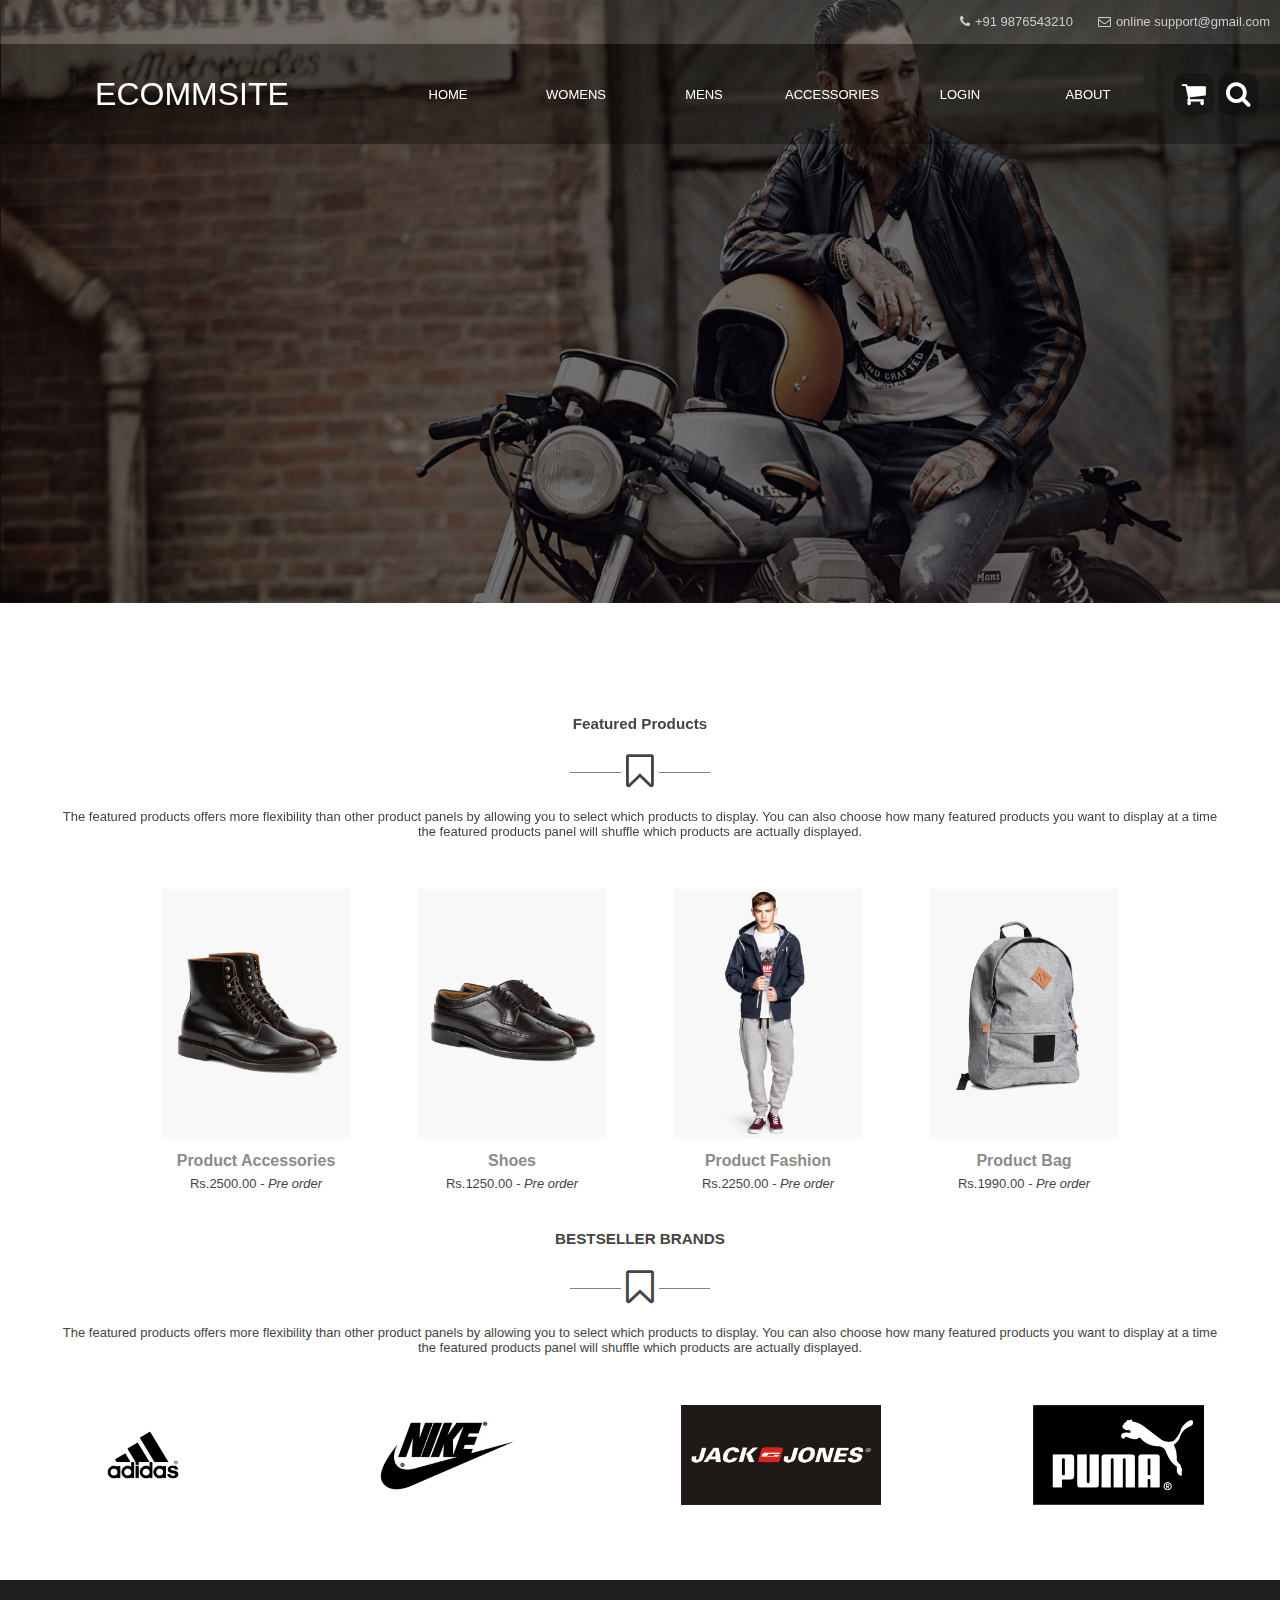
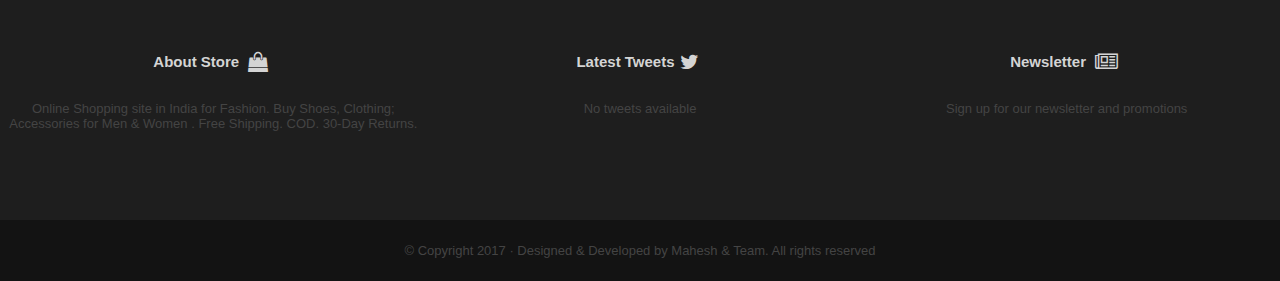
<file: index.html>
﻿<!DOCTYPE html>
<html>
<head>
<title>Ecom</title>
<link rel="stylesheet" type="text/css" href="css/style.css">
<link rel="stylesheet" type="text/css" href="css/components-font-awesome/css/font-awesome.css">
</head>
<body>
<header>
<div class="top-bar"><a class="support-link" href="#"><i class="fa fa-envelope-o" aria-hidden="true"></i>online support@gmail.com</a><a class="support-link" href="#"><i class="fa fa-phone" aria-hidden="true"></i>+91 9876543210</a></div>    
   <div class="nav-bar-change" style="display: flex; height: 100px;">
        <div style="flex: 3; margin: auto;text-align: center;cursor: pointer; font-size: xx-large;"><a href="index.html" style="text-decoration: none; color: white;">ECOMMSITE</a></div>
        <div class="nav-heading"><a href="index.html" style="text-decoration: none; color: white;">HOME</a></div>
        <div class="nav-heading"><a href="womens.html" style="text-decoration: none; color: white;">WOMENS</a></div>
        <div class="nav-heading"><a href="mens.html" style="text-decoration: none; color: white;">MENS</a></div>
        <div class="nav-heading"><a href="accessories.html" style="text-decoration: none; color: white;">ACCESSORIES</a></div>
        <div class="nav-heading"><a href="login.html" style="text-decoration: none; color: white;">LOGIN</a></div>
        <div class="nav-heading"><a href="about.html" style="text-decoration: none; color: white;">ABOUT</a></div> <div style="flex: 1;margin: auto;text-align: center;">
            <i class="fa fa-shopping-cart fa-2x icon-box" aria-hidden="true"></i>
            <i class="fa fa-search fa-2x icon-box" aria-hidden="true"></i>
        </div>
    
    </div> 
</header>
<div class="slider" ng-style="slide"></div>

<div style="height: 500px;">
    <div style="margin-bottom: 50px;text-align: center; position: relative">
        <h3><strong><span>Featured Products</span></strong></h3>
        <a style="width: 50px ;border-top:1px solid grey;">&nbsp&nbsp&nbsp&nbsp&nbsp&nbsp&nbsp&nbsp&nbsp&nbsp&nbsp&nbsp&nbsp&nbsp</a><i class="fa fa-bookmark-o fa-3x" style="padding: 5px;" aria-hidden="true"></i><a style="width: 50px;border-top: 1px solid grey;">&nbsp&nbsp&nbsp&nbsp&nbsp&nbsp&nbsp&nbsp&nbsp&nbsp&nbsp&nbsp&nbsp&nbsp</a>
        <p>The featured products offers more flexibility than other product panels by allowing you to select which products to display. You can also choose how many featured products you want to display at a time<br> the featured products panel will shuffle which products are actually displayed.</p>
    </div>
    <div  class="productcontainer">
    <div class="productimg"><img src="img/1.jpg" height="250px" width="auto" >
        <div class="product-info">
            <h4 class="product-title"><a href="#">Product Accessories</a></h4>
            <span class="product-price">Rs.2500.00 <em>- Pre order</em></span>
        </div>
    </div>
    <div class="productimg"><img src="img/2.jpg"  height="250px" width="auto" >
        <div class="product-info">
            <h4 class="product-title"><a href="#">Shoes</a></h4>
            <span class="product-price">Rs.1250.00 <em>- Pre order</em></span>
        </div>
    </div>
    <div class="productimg"><img src="img/3.jpg"  height="250px" width="auto" >
        <div class="product-info">
            <h4 class="product-title"><a href="#">Product Fashion</a></h4>
            <span class="product-price">Rs.2250.00 <em>- Pre order</em></span>
        </div>
    </div>
    <div class="productimg"><img src="img/5.jpg"  height="250px" width="auto" >
        <div class="product-info">
            <h4 class="product-title"><a href="#">Product Bag</a></h4>
            <span class="product-price">Rs.1990.00 <em>- Pre order</em></span>
        </div>
    </div>
        
    </div>
</div>
<div style="height: 350px;" >
    <div style="margin-bottom: 50px;text-align: center; position: relative">
        <h3><strong><span>BESTSELLER BRANDS</span></strong></h3>
        <a style="width: 50px ;border-top:1px solid grey;">&nbsp&nbsp&nbsp&nbsp&nbsp&nbsp&nbsp&nbsp&nbsp&nbsp&nbsp&nbsp&nbsp&nbsp</a><i class="fa fa-bookmark-o fa-3x" style="padding: 5px;" aria-hidden="true"></i><a style="width: 50px;border-top: 1px solid grey;">&nbsp&nbsp&nbsp&nbsp&nbsp&nbsp&nbsp&nbsp&nbsp&nbsp&nbsp&nbsp&nbsp&nbsp</a>
       <p>The featured products offers more flexibility than other product panels by allowing you to select which products to display. You can also choose how many featured products you want to display at a time<br> the featured products panel will shuffle which products are actually displayed.</p>
    </div>
    <div  class="productcontainer" style="height: 100px; width: auto;">
        <div class="productimg"><img style="height: 100px; width: auto;" src="img/adidas.png" >
        </div>
        <div class="productimg"><img style="height: 100px; width: auto;" src="img/nike.jpg" >
           </div>
        <div class="productimg"><img style="height: 100px; width: auto;" src="img/jack.jpg" >
           </div>
        <div class="productimg"><img style="height: 100px; width: auto;" src="img/puma.png" >
           </div>
    </div>
</div>
<footer>

                    <div style="display: flex; text-align: center;">
                        <div style="flex: 1;">
                            <h5 style="font-size: 15px; color: #D4D4D4;">About Store <i class="fa fa-shopping-bag fa-lg" aria-hidden="true"></i></h5>
                            <p>Online Shopping site in India for Fashion. Buy Shoes, Clothing; Accessories for Men & Women . Free Shipping. COD. 30-Day Returns.</p>
                       </div>
                        <div style="flex: 1;" >
                            <h5 style="font-size: 15px; color: #D4D4D4;">Latest Tweets<i class="fa fa-twitter fa-lg" aria-hidden="true"></i></h5>
                            <div class="tweet-info">
                                <div id="twitterfeed">No tweets available</div>
                            </div>
                        </div>
                        <div style="flex: 1;" >
                            <h5 style="font-size: 15px; color: #D4D4D4;">Newsletter <i class="fa fa-newspaper-o fa-lg" aria-hidden="true"></i></h5>
                            <p>Sign up for our newsletter and promotions</p>
                           
                        </div>
                    
                </div>
 
</footer>
   <div class="footer-bottom">
       <p style="text-align: center;">&copy Copyright 2017 · Designed &amp; Developed by <a style="text-decoration:  none;color: #444;" href="#">Mahesh & Team.</a> All rights reserved</p>
   </div>
</div>
</div>
</body>
</html>
</file>
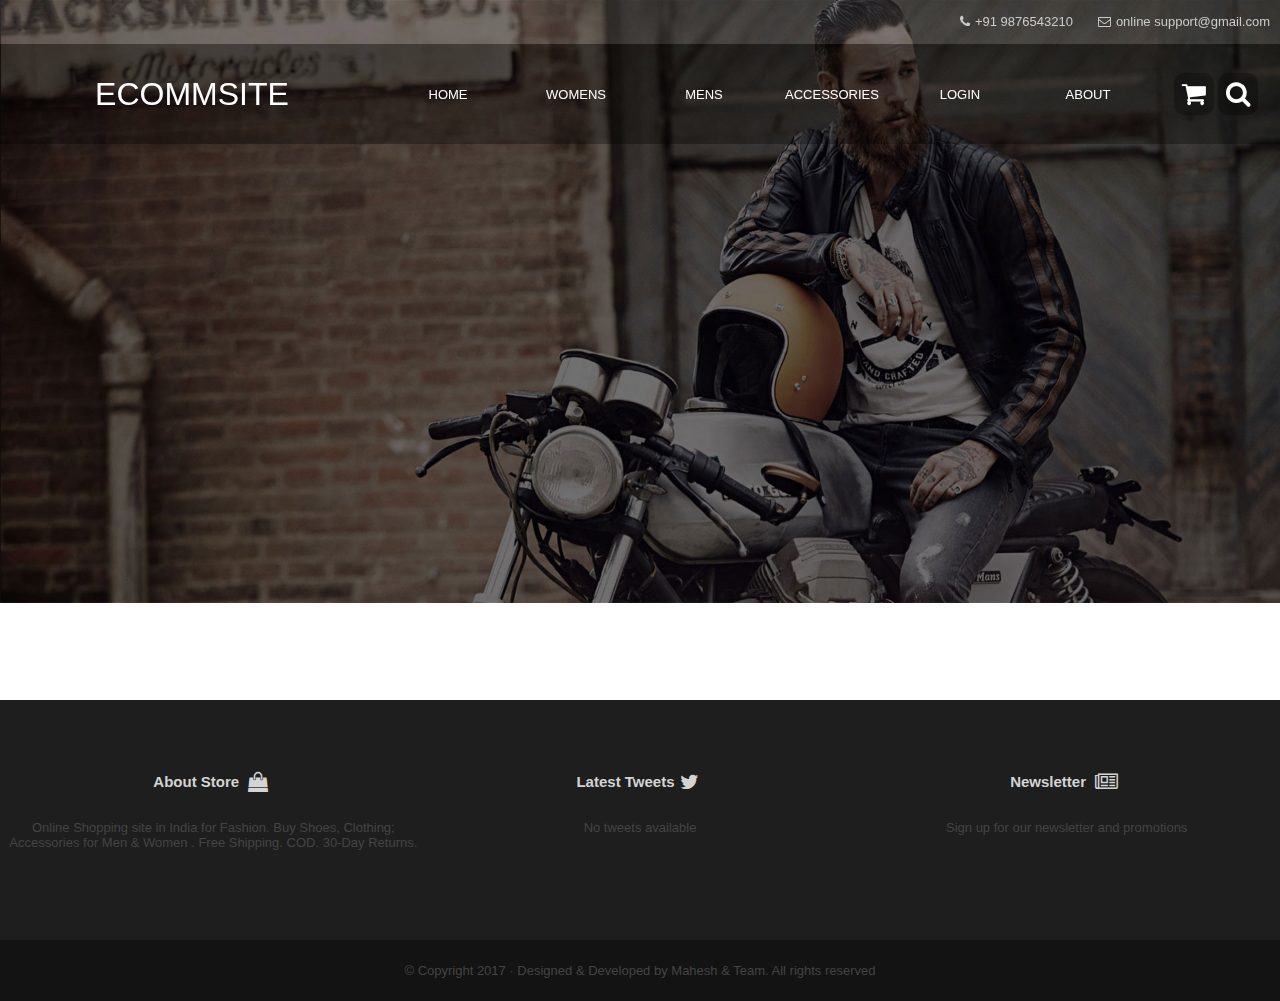
<file: about.html>
<!DOCTYPE html>
<html>
<head>
<title>Ecom</title>
<link rel="stylesheet" type="text/css" href="css/style.css">
<link rel="stylesheet" type="text/css" href="css/components-font-awesome/css/font-awesome.css">
</head>
<body>
<header>
<div class="top-bar"><a class="support-link" href="#"><i class="fa fa-envelope-o" aria-hidden="true"></i>online support@gmail.com</a><a class="support-link" href="#"><i class="fa fa-phone" aria-hidden="true"></i>+91 9876543210</a></div>    
   <div class="nav-bar-change" style="display: flex; height: 100px;">
        <div style="flex: 3; margin: auto;text-align: center;cursor: pointer; font-size: xx-large;"><a href="index.html" style="text-decoration: none; color: white;">ECOMMSITE</a></div>
        <div class="nav-heading"><a href="index.html" style="text-decoration: none; color: white;">HOME</a></div>
        <div class="nav-heading"><a href="womens.html" style="text-decoration: none; color: white;">WOMENS</a></div>
        <div class="nav-heading"><a href="mens.html" style="text-decoration: none; color: white;">MENS</a></div>
        <div class="nav-heading"><a href="accessories.html" style="text-decoration: none; color: white;">ACCESSORIES</a></div>
        <div class="nav-heading"><a href="login.html" style="text-decoration: none; color: white;">LOGIN</a></div>
        <div class="nav-heading"><a href="about.html" style="text-decoration: none; color: white;">ABOUT</a></div>
        <div style="flex: 1;margin: auto;text-align: center;">
            <i class="fa fa-shopping-cart fa-2x icon-box" aria-hidden="true"></i>
            <i class="fa fa-search fa-2x icon-box" aria-hidden="true"></i>
        </div>
    
    </div> 
</header>
<div class="slider" ></div>
<div>
</div>
<footer>

                    <div style="display: flex; text-align: center; height: 195px;">
                        <div style="flex: 1;">
                            <h5 style="font-size: 15px; color: #D4D4D4;">About Store <i class="fa fa-shopping-bag fa-lg" aria-hidden="true"></i></h5>
                            <p>Online Shopping site in India for Fashion. Buy Shoes, Clothing; Accessories for Men & Women . Free Shipping. COD. 30-Day Returns.</p>
                       </div>
                        <div style="flex: 1;" >
                            <h5 style="font-size: 15px; color: #D4D4D4;">Latest Tweets<i class="fa fa-twitter fa-lg" aria-hidden="true"></i></h5>
                            <div class="tweet-info">
                                <div id="twitterfeed">No tweets available</div>
                            </div>
                        </div>
                        <div style="flex: 1;" >
                            <h5 style="font-size: 15px; color: #D4D4D4;">Newsletter <i class="fa fa-newspaper-o fa-lg" aria-hidden="true"></i></h5>
                            <p>Sign up for our newsletter and promotions</p>
                           
                        </div>
                    
                </div>

   <div class="footer-bottom">
       <p style="text-align: center;">&copy Copyright 2017 · Designed &amp; Developed by <a style="text-decoration:  none;color: #444;" href="#">Mahesh & Team.</a> All rights reserved</p>
   </div>
</footer>
</body>
</html>
</file>
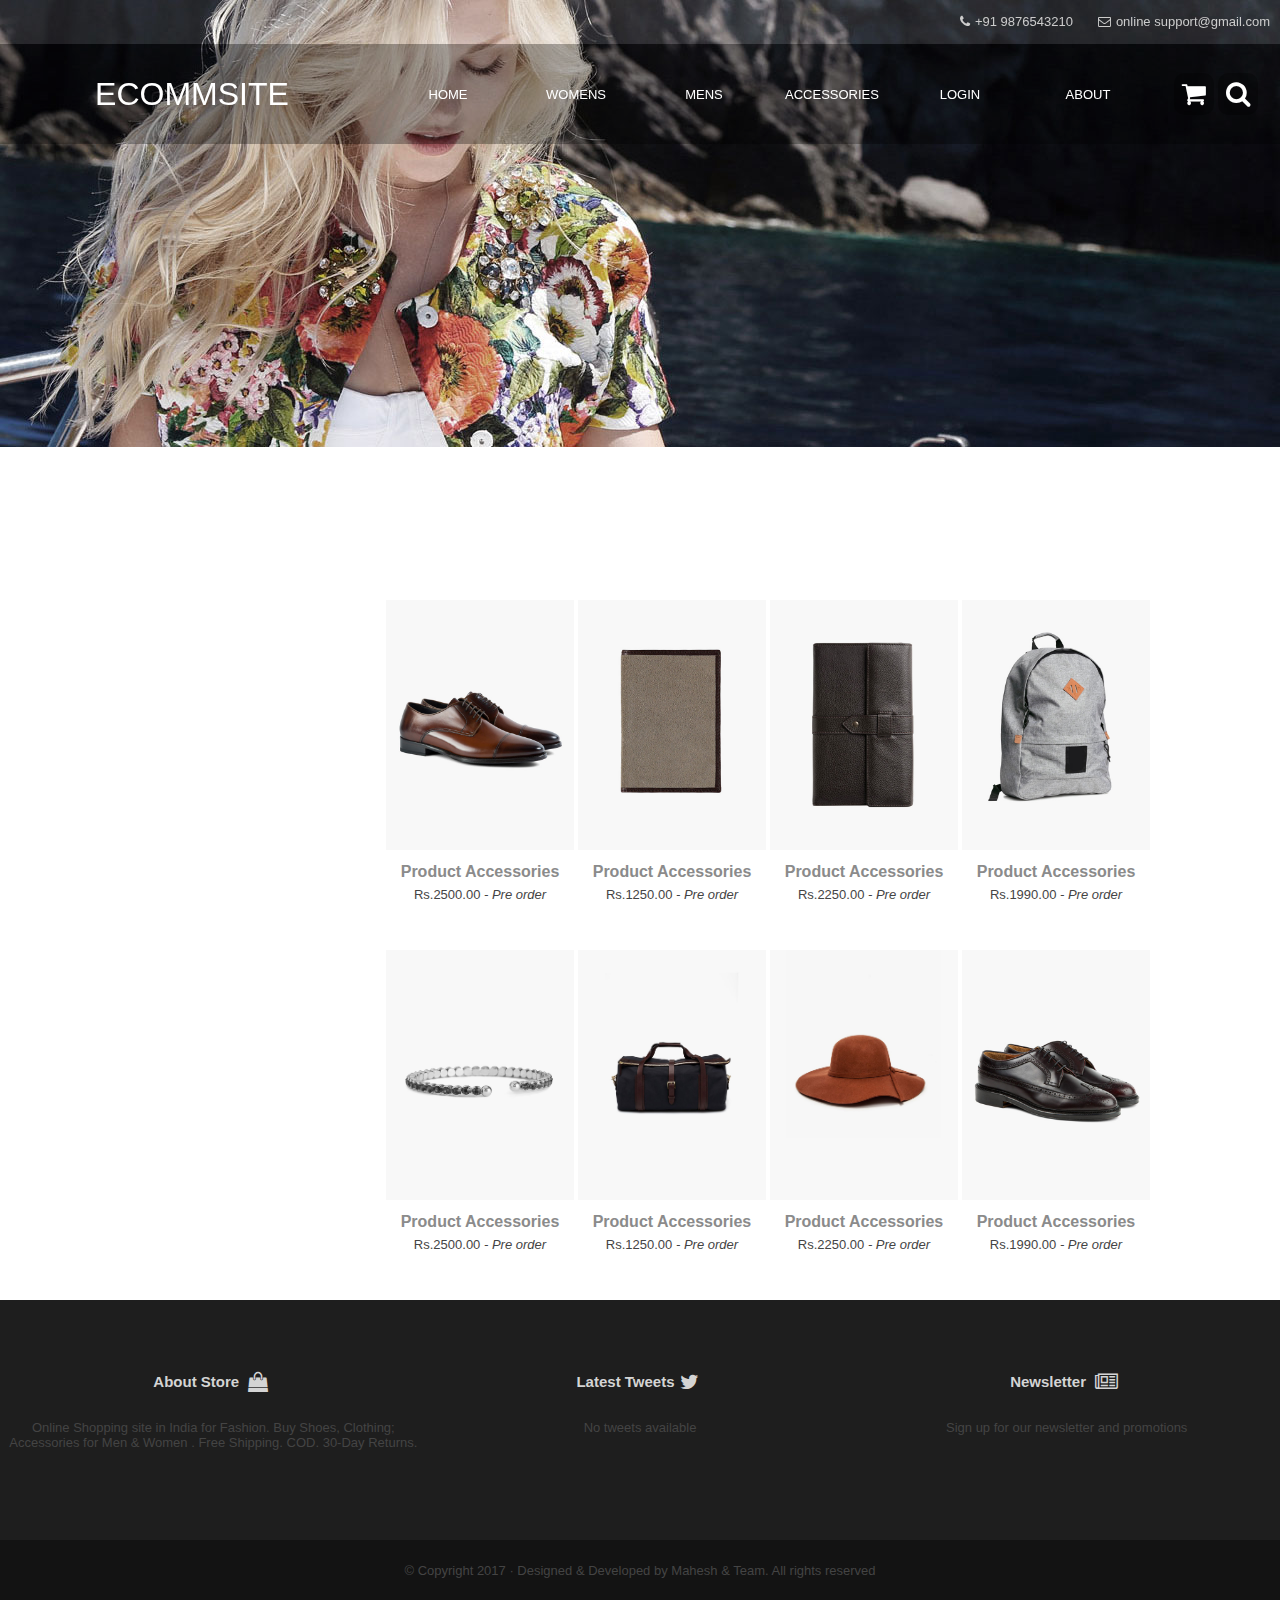
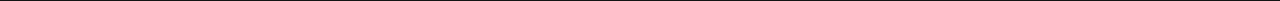
<file: accessories.html>
<!DOCTYPE html>
<html>
<head>
<title>Ecom</title>
<link rel="stylesheet" type="text/css" href="css/womens.css">
<link rel="stylesheet" type="text/css" href="css/components-font-awesome/css/font-awesome.css">
</head>
<body>
            <header>    
<div class="top-bar">           
                <a class="support-link" href="#"><i class="fa fa-envelope-o" aria-hidden="true"></i>online support@gmail.com</a><a class="support-link" href="#"><i class="fa fa-phone" aria-hidden="true"></i>+91 9876543210</a></div>    
   <div class="nav-bar-change" style="display: flex; height: 100px;">
<div style="flex: 3; margin: auto;text-align: center;cursor: pointer; font-size: xx-large;"><a href="index.html" style="text-decoration: none; color: white;">ECOMMSITE</a></div>
<div class="nav-heading"><a href="index.html" style="text-decoration: none; color: white;">HOME</a></div>
 <div class="nav-heading"><a href="womens.html" style="text-decoration: none; color: white;">WOMENS</a></div>
        <div class="nav-heading"><a href="mens.html" style="text-decoration: none; color: white;">MENS</a></div>
        <div class="nav-heading"><a href="accessories.html" style="text-decoration: none; color: white;">ACCESSORIES</a></div>
        <div class="nav-heading"><a href="login.html" style="text-decoration: none; color: white;">LOGIN</a></div>
 <div class="nav-heading"><a href="about.html" style="text-decoration: none; color: white;">ABOUT</a></div>
        <div style="flex: 1;margin: auto;text-align: center;">
            <i class="fa fa-shopping-cart fa-2x icon-box" aria-hidden="true"></i>
            <i class="fa fa-search fa-2x icon-box" aria-hidden="true"></i>
        </div>
    
    </div> 
</header>
<div class="slider" ></div>
<div>
<div class="filter">
    
</div>
<div  class="productcontainer">
    <div class="productimg"><img src="img/accessories/a3.jpg" height="250px" width="auto" >
        <div class="product-info">
            <h4 class="product-title"><a href="#">Product Accessories</a></h4>
            <span class="product-price">Rs.2500.00 <em>- Pre order</em></span>
        </div>
    </div>
    <div class="productimg"><img src="img/accessories/a4.jpg"  height="250px" width="auto" >
        <div class="product-info">
            <h4 class="product-title"><a href="#">Product Accessories</a></h4>
            <span class="product-price">Rs.1250.00 <em>- Pre order</em></span>
        </div>
    </div>
    <div class="productimg"><img src="img/accessories/a5.jpg"  height="250px" width="auto" >
        <div class="product-info">
            <h4 class="product-title"><a href="#">Product Accessories</a></h4>
            <span class="product-price">Rs.2250.00 <em>- Pre order</em></span>
        </div>
    </div>
    <div class="productimg"><img src="img/accessories/a6.jpg"  height="250px" width="auto" >
        <div class="product-info">
            <h4 class="product-title"><a href="#">Product Accessories</a></h4>
            <span class="product-price">Rs.1990.00 <em>- Pre order</em></span>
        </div>
    </div>    
</div>
<div  class="productcontainer">
    <div class="productimg"><img src="img/accessories/a7.jpg" height="250px" width="auto" >
        <div class="product-info">
            <h4 class="product-title"><a href="#">Product Accessories</a></h4>
            <span class="product-price">Rs.2500.00 <em>- Pre order</em></span>
        </div>
    </div>
    <div class="productimg"><img src="img/accessories/a8.jpg"  height="250px" width="auto" >
        <div class="product-info">
            <h4 class="product-title"><a href="#">Product Accessories</a></h4>
            <span class="product-price">Rs.1250.00 <em>- Pre order</em></span>
        </div>
    </div>
    <div class="productimg"><img src="img/accessories/a9.jpg"  height="250px" width="auto" >
        <div class="product-info">
            <h4 class="product-title"><a href="#">Product Accessories</a></h4>
            <span class="product-price">Rs.2250.00 <em>- Pre order</em></span>
        </div>
    </div>
    <div class="productimg"><img src="img/accessories/a2.jpg"  height="250px" width="auto" >
        <div class="product-info">
            <h4 class="product-title"><a href="#">Product Accessories</a></h4>
            <span class="product-price">Rs.1990.00 <em>- Pre order</em></span>
        </div>
    </div>    
</div>
</div>
<footer>

                    <div style="display: flex; text-align: center; height: 195px;">
                        <div style="flex: 1;">
                            <h5 style="font-size: 15px; color: #D4D4D4;">About Store <i class="fa fa-shopping-bag fa-lg" aria-hidden="true"></i></h5>
                            <p>Online Shopping site in India for Fashion. Buy Shoes, Clothing; Accessories for Men & Women . Free Shipping. COD. 30-Day Returns.</p>
                       </div>
                        <div style="flex: 1;" >
                            <h5 style="font-size: 15px; color: #D4D4D4;">Latest Tweets<i class="fa fa-twitter fa-lg" aria-hidden="true"></i></h5>
                            <div class="tweet-info">
                                <div id="twitterfeed">No tweets available</div>
                            </div>
                        </div>
                        <div style="flex: 1;" >
                            <h5 style="font-size: 15px; color: #D4D4D4;">Newsletter <i class="fa fa-newspaper-o fa-lg" aria-hidden="true"></i></h5>
                            <p>Sign up for our newsletter and promotions</p>
                           
                        </div>
                    
                </div>

   <div class="footer-bottom">
       <p style="text-align: center;">&copy Copyright 2017 · Designed &amp; Developed by <a style="text-decoration:  none;color: #444;" href="#">Mahesh & Team.</a> All rights reserved</p>
   </div>
</footer>
</body>
</html>
</file>
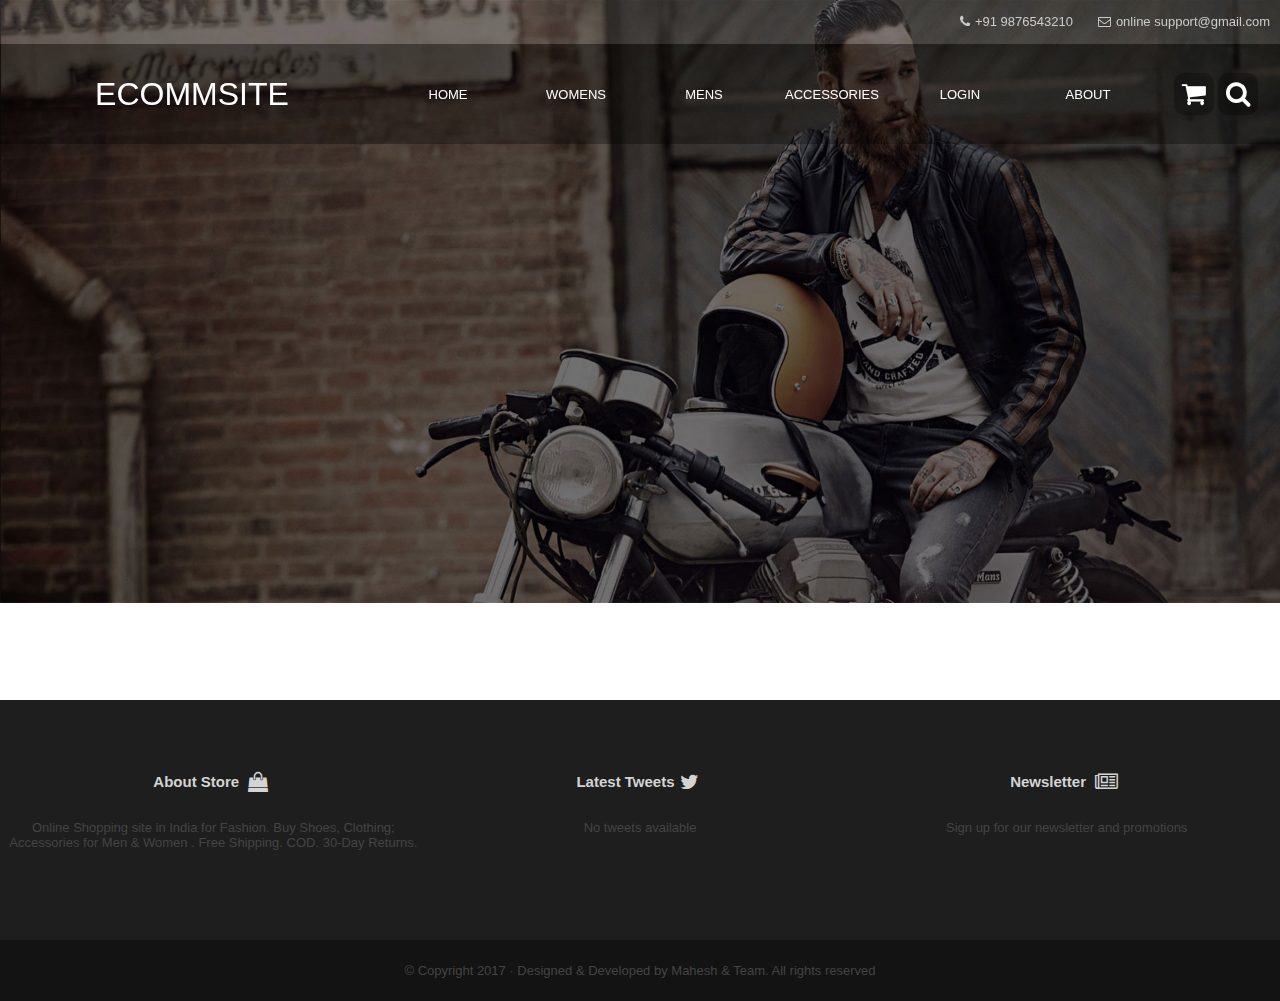
<file: login.html>
<!DOCTYPE html>
<html>
<head>
<title>WTL</title>
<link rel="stylesheet" type="text/css" href="css/style.css">
<link rel="stylesheet" type="text/css" href="css/components-font-awesome/css/font-awesome.css">
</head>
<body>
<!--div class="main">
<div class="header">
    <h1>WTL Website</h1>
    </div>
<div class="content">
    
</div>
<div class="footer"-->
    
<header>
<div class="top-bar"><a class="support-link" href="#"><i class="fa fa-envelope-o" aria-hidden="true"></i>online support@gmail.com</a><a class="support-link" href="#"><i class="fa fa-phone" aria-hidden="true"></i>+91 9876543210</a></div>    
   <div class="nav-bar-change" style="display: flex; height: 100px;">
        <div style="flex: 3; margin: auto;text-align: center;cursor: pointer; font-size: xx-large;"><a href="index.html" style="text-decoration: none; color: white;">ECOMMSITE</a></div>
        <div class="nav-heading"><a href="index.html" style="text-decoration: none; color: white;">HOME</a></div>
        <div class="nav-heading"><a href="womens.html" style="text-decoration: none; color: white;">WOMENS</a></div>
        <div class="nav-heading"><a href="mens.html" style="text-decoration: none; color: white;">MENS</a></div>
        <div class="nav-heading"><a href="accessories.html" style="text-decoration: none; color: white;">ACCESSORIES</a></div>
        <div class="nav-heading"><a href="login.html" style="text-decoration: none; color: white;">LOGIN</a></div>
        <div class="nav-heading"><a href="about.html" style="text-decoration: none; color: white;">ABOUT</a></div>
        <div style="flex: 1;margin: auto;text-align: center;">
            <i class="fa fa-shopping-cart fa-2x icon-box" aria-hidden="true"></i>
            <i class="fa fa-search fa-2x icon-box" aria-hidden="true"></i>
        </div>
    
    </div> 
</header>
<div class="slider" ></div>
<div>
</div>
<footer>

                    <div style="display: flex; text-align: center; height: 195px;">
                        <div style="flex: 1;">
                            <h5 style="font-size: 15px; color: #D4D4D4;">About Store <i class="fa fa-shopping-bag fa-lg" aria-hidden="true"></i></h5>
                            <p>Online Shopping site in India for Fashion. Buy Shoes, Clothing; Accessories for Men & Women . Free Shipping. COD. 30-Day Returns.</p>
                       </div>
                        <div style="flex: 1;" >
                            <h5 style="font-size: 15px; color: #D4D4D4;">Latest Tweets<i class="fa fa-twitter fa-lg" aria-hidden="true"></i></h5>
                            <div class="tweet-info">
                                <div id="twitterfeed">No tweets available</div>
                            </div>
                        </div>
                        <div style="flex: 1;" >
                            <h5 style="font-size: 15px; color: #D4D4D4;">Newsletter <i class="fa fa-newspaper-o fa-lg" aria-hidden="true"></i></h5>
                            <p>Sign up for our newsletter and promotions</p>
                           
                        </div>
                    
                </div>

   <div class="footer-bottom">
       <p style="text-align: center;">&copy Copyright 2017 · Designed &amp; Developed by <a style="text-decoration:  none;color: #444;" href="#">Mahesh & Team.</a> All rights reserved</p>
   </div>
</footer>
</body>
</html>
</file>
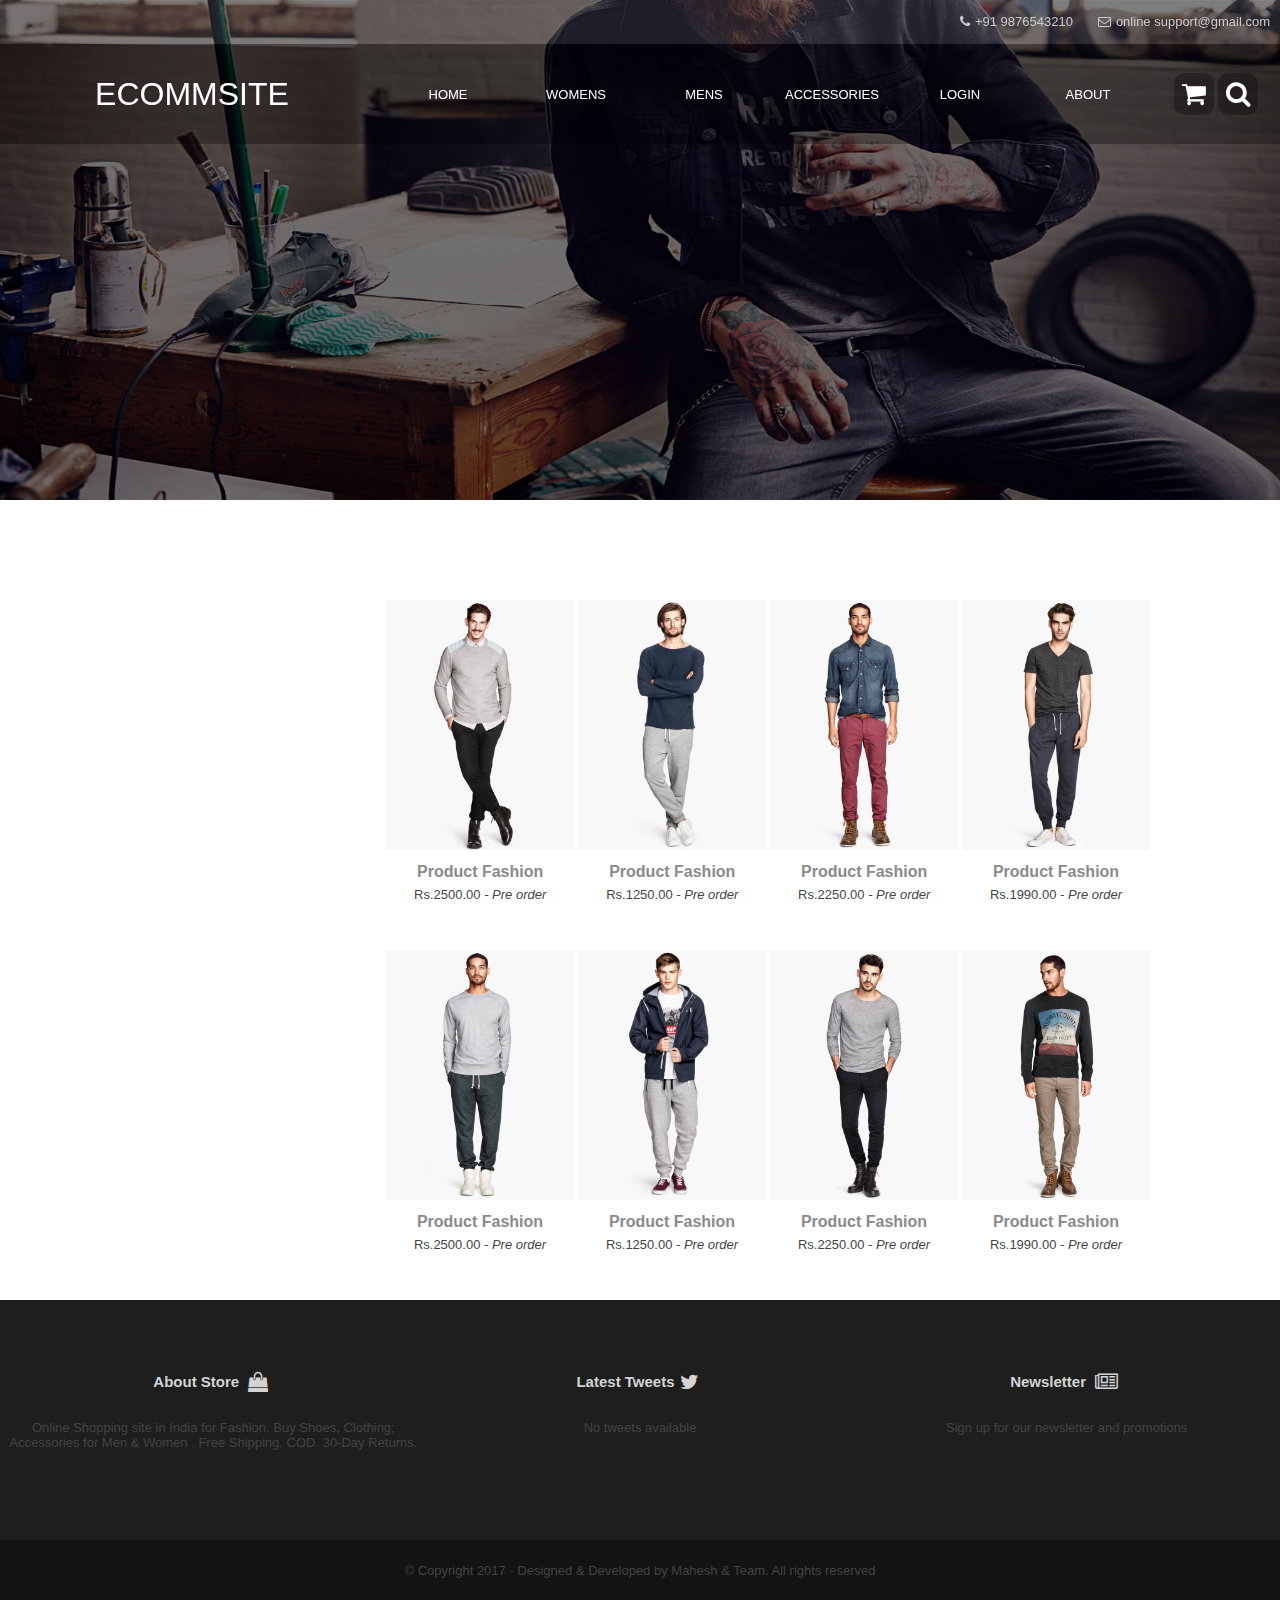
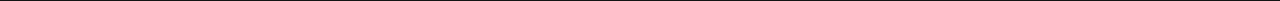
<file: mens.html>
<!DOCTYPE html>
<html>
<head>
<title>WTL</title>
<link rel="stylesheet" type="text/css" href="css/womens.css">
<link rel="stylesheet" type="text/css" href="css/components-font-awesome/css/font-awesome.css">
</head>
<style type="text/css">
    
.mslider{
    background-image:url('img/bg.jpg'); 
    background-color: rgba(0, 0, 0, 0); 
    background-repeat: no-repeat;  
    background-size: 100% 500px; 

    background-position: center top; 
    width: 100%; 
    height: 600px; 
    opacity: 1;
     visibility: inherit;
}
</style>
<body>
<!--div class="main">
<div class="header">
    <h1>WTL Website</h1>
    </div>
<div class="content">
    
</div>
<div class="footer"-->
    
<header>
<div class="top-bar"><a class="support-link" href="#"><i class="fa fa-envelope-o" aria-hidden="true"></i>online support@gmail.com</a><a class="support-link" href="#"><i class="fa fa-phone" aria-hidden="true"></i>+91 9876543210</a></div>    
   <div class="nav-bar-change" style="display: flex; height: 100px;">
        <div style="flex: 3; margin: auto;text-align: center;cursor: pointer; font-size: xx-large;"><a href="index.html" style="text-decoration: none; color: white;">ECOMMSITE</a></div>
        <div class="nav-heading"><a href="index.html" style="text-decoration: none; color: white;">HOME</a></div>
        <div class="nav-heading"><a href="womens.html" style="text-decoration: none; color: white;">WOMENS</a></div>
        <div class="nav-heading"><a href="mens.html" style="text-decoration: none; color: white;">MENS</a></div>
        <div class="nav-heading"><a href="accessories.html" style="text-decoration: none; color: white;">ACCESSORIES</a></div>
        <div class="nav-heading"><a href="login.html" style="text-decoration: none; color: white;">LOGIN</a></div>
        <div class="nav-heading"><a href="about.html" style="text-decoration: none; color: white;">ABOUT</a></div>
        <div style="flex: 1;margin: auto;text-align: center;">
            <i class="fa fa-shopping-cart fa-2x icon-box" aria-hidden="true"></i>
            <i class="fa fa-search fa-2x icon-box" aria-hidden="true"></i>
        </div>
    
    </div> 
</header>
<div class="mslider" ></div>
<div>
<div class="filter">
    
</div>
<div  class="productcontainer">
    <div class="productimg"><img src="img/fashion/m1.jpg" height="250px" width="auto" >
        <div class="product-info">
            <h4 class="product-title"><a href="#">Product Fashion</a></h4>
            <span class="product-price">Rs.2500.00 <em>- Pre order</em></span>
        </div>
    </div>
    <div class="productimg"><img src="img/fashion/m2.jpg"  height="250px" width="auto" >
        <div class="product-info">
            <h4 class="product-title"><a href="#">Product Fashion</a></h4>
            <span class="product-price">Rs.1250.00 <em>- Pre order</em></span>
        </div>
    </div>
    <div class="productimg"><img src="img/fashion/m3.jpg"  height="250px" width="auto" >
        <div class="product-info">
            <h4 class="product-title"><a href="#">Product Fashion</a></h4>
            <span class="product-price">Rs.2250.00 <em>- Pre order</em></span>
        </div>
    </div>
    <div class="productimg"><img src="img/fashion/m4.jpg"  height="250px" width="auto" >
        <div class="product-info">
            <h4 class="product-title"><a href="#">Product Fashion</a></h4>
            <span class="product-price">Rs.1990.00 <em>- Pre order</em></span>
        </div>
    </div>    
</div>
<div  class="productcontainer">
    <div class="productimg"><img src="img/fashion/m5.jpg" height="250px" width="auto" >
        <div class="product-info">
            <h4 class="product-title"><a href="#">Product Fashion</a></h4>
            <span class="product-price">Rs.2500.00 <em>- Pre order</em></span>
        </div>
    </div>
    <div class="productimg"><img src="img/fashion/m6.jpg"  height="250px" width="auto" >
        <div class="product-info">
            <h4 class="product-title"><a href="#">Product Fashion</a></h4>
            <span class="product-price">Rs.1250.00 <em>- Pre order</em></span>
        </div>
    </div>
    <div class="productimg"><img src="img/fashion/m7.jpg"  height="250px" width="auto" >
        <div class="product-info">
            <h4 class="product-title"><a href="#">Product Fashion</a></h4>
            <span class="product-price">Rs.2250.00 <em>- Pre order</em></span>
        </div>
    </div>
    <div class="productimg"><img src="img/fashion/m8.jpg"  height="250px" width="auto" >
        <div class="product-info">
            <h4 class="product-title"><a href="#">Product Fashion</a></h4>
            <span class="product-price">Rs.1990.00 <em>- Pre order</em></span>
        </div>
    </div>    
</div>
</div>
<footer>

                    <div style="display: flex; text-align: center; height: 195px;">
                        <div style="flex: 1;">
                            <h5 style="font-size: 15px; color: #D4D4D4;">About Store <i class="fa fa-shopping-bag fa-lg" aria-hidden="true"></i></h5>
                            <p>Online Shopping site in India for Fashion. Buy Shoes, Clothing; Accessories for Men & Women . Free Shipping. COD. 30-Day Returns.</p>
                       </div>
                        <div style="flex: 1;" >
                            <h5 style="font-size: 15px; color: #D4D4D4;">Latest Tweets<i class="fa fa-twitter fa-lg" aria-hidden="true"></i></h5>
                            <div class="tweet-info">
                                <div id="twitterfeed">No tweets available</div>
                            </div>
                        </div>
                        <div style="flex: 1;" >
                            <h5 style="font-size: 15px; color: #D4D4D4;">Newsletter <i class="fa fa-newspaper-o fa-lg" aria-hidden="true"></i></h5>
                            <p>Sign up for our newsletter and promotions</p>
                           
                        </div>
                    
                </div>

   <div class="footer-bottom">
       <p style="text-align: center;">&copy Copyright 2017 · Designed &amp; Developed by <a style="text-decoration:  none;color: #444;" href="#">Mahesh & Team.</a> All rights reserved</p>
   </div>
</footer>
</body>
</html>
</file>
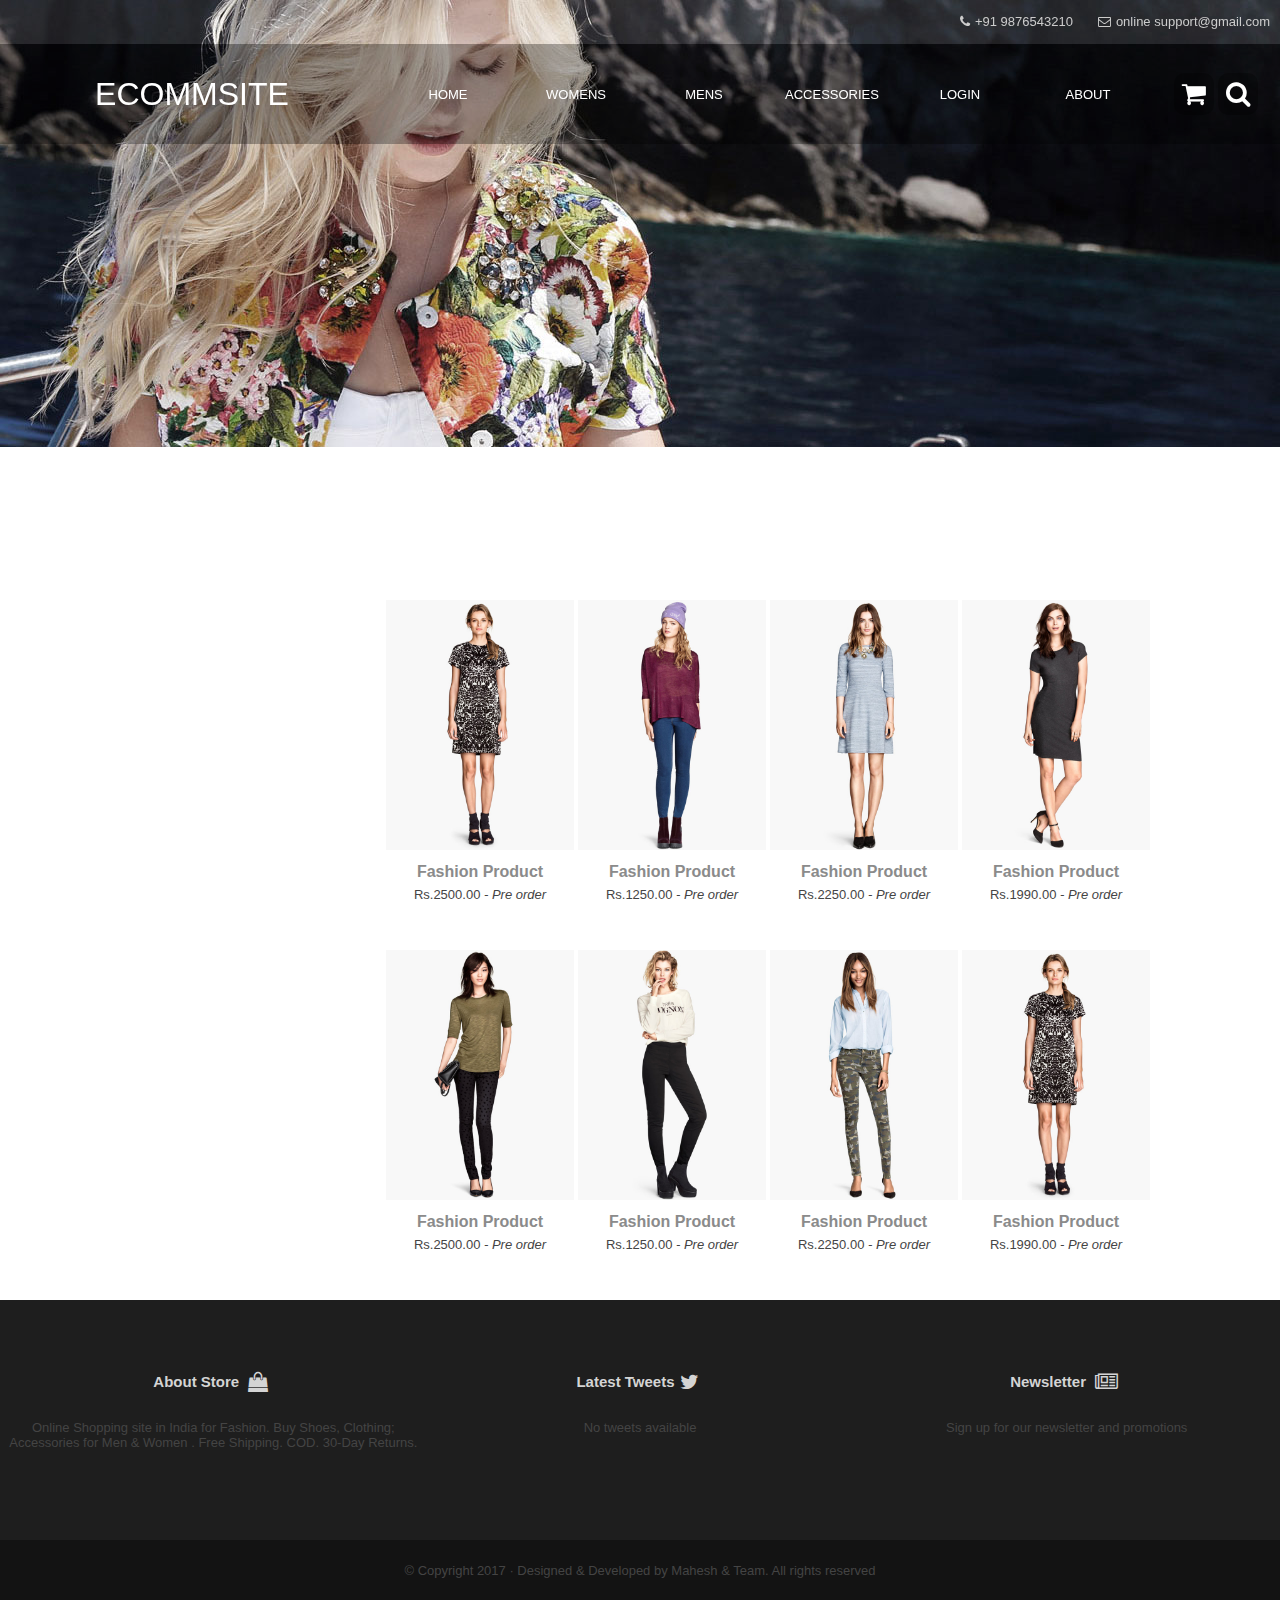
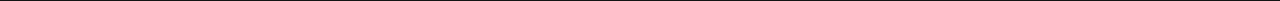
<file: womens.html>
<!DOCTYPE html>
<html>
<head>
<title>WTL</title>
<link rel="stylesheet" type="text/css" href="css/womens.css">
<link rel="stylesheet" type="text/css" href="css/components-font-awesome/css/font-awesome.css">
</head>
<body>
<!--div class="main">
<div class="header">
	<h1>WTL Website</h1>
	</div>
<div class="content">
	
</div>
<div class="footer"-->
	
<header>
<div class="top-bar"><a class="support-link" href="#"><i class="fa fa-envelope-o" aria-hidden="true"></i>online support@gmail.com</a><a class="support-link" href="#"><i class="fa fa-phone" aria-hidden="true"></i>+91 9876543210</a></div>    
   <div class="nav-bar-change" style="display: flex; height: 100px;">
        <div style="flex: 3; margin: auto;text-align: center;cursor: pointer; font-size: xx-large;"><a href="index.html" style="text-decoration: none; color: white;">ECOMMSITE</a></div>
        <div class="nav-heading"><a href="index.html" style="text-decoration: none; color: white;">HOME</a></div>
        <div class="nav-heading"><a href="womens.html" style="text-decoration: none; color: white;">WOMENS</a></div>
        <div class="nav-heading"><a href="mens.html" style="text-decoration: none; color: white;">MENS</a></div>
        <div class="nav-heading"><a href="accessories.html" style="text-decoration: none; color: white;">ACCESSORIES</a></div>
        <div class="nav-heading"><a href="login.html" style="text-decoration: none; color: white;">LOGIN</a></div>
        <div class="nav-heading"><a href="about.html" style="text-decoration: none; color: white;">ABOUT</a></div>
        <div style="flex: 1;margin: auto;text-align: center;">
            <i class="fa fa-shopping-cart fa-2x icon-box" aria-hidden="true"></i>
            <i class="fa fa-search fa-2x icon-box" aria-hidden="true"></i>
        </div>
    
    </div> 
</header>
<div class="slider" ></div>
<div>
<div class="filter">
    
</div>
<div  class="productcontainer">
    <div class="productimg"><img src="img/fashion/10.jpg" height="250px" width="auto" >
        <div class="product-info">
            <h4 class="product-title"><a href="#">Fashion Product</a></h4>
            <span class="product-price">Rs.2500.00 <em>- Pre order</em></span>
        </div>
    </div>
    <div class="productimg"><img src="img/fashion/12.jpg"  height="250px" width="auto" >
        <div class="product-info">
            <h4 class="product-title"><a href="#">Fashion Product</a></h4>
            <span class="product-price">Rs.1250.00 <em>- Pre order</em></span>
        </div>
    </div>
    <div class="productimg"><img src="img/fashion/11.jpg"  height="250px" width="auto" >
        <div class="product-info">
            <h4 class="product-title"><a href="#">Fashion Product</a></h4>
            <span class="product-price">Rs.2250.00 <em>- Pre order</em></span>
        </div>
    </div>
    <div class="productimg"><img src="img/fashion/15.jpg"  height="250px" width="auto" >
        <div class="product-info">
            <h4 class="product-title"><a href="#">Fashion Product</a></h4>
            <span class="product-price">Rs.1990.00 <em>- Pre order</em></span>
        </div>
    </div>    
</div>
<div  class="productcontainer">
    <div class="productimg"><img src="img/fashion/14.jpg" height="250px" width="auto" >
        <div class="product-info">
            <h4 class="product-title"><a href="#">Fashion Product</a></h4>
            <span class="product-price">Rs.2500.00 <em>- Pre order</em></span>
        </div>
    </div>
    <div class="productimg"><img src="img/fashion/17.jpg"  height="250px" width="auto" >
        <div class="product-info">
            <h4 class="product-title"><a href="#">Fashion Product</a></h4>
            <span class="product-price">Rs.1250.00 <em>- Pre order</em></span>
        </div>
    </div>
    <div class="productimg"><img src="img/fashion/18.jpg"  height="250px" width="auto" >
        <div class="product-info">
            <h4 class="product-title"><a href="#">Fashion Product</a></h4>
            <span class="product-price">Rs.2250.00 <em>- Pre order</em></span>
        </div>
    </div>
    <div class="productimg"><img src="img/fashion/10.jpg"  height="250px" width="auto" >
        <div class="product-info">
            <h4 class="product-title"><a href="#">Fashion Product</a></h4>
            <span class="product-price">Rs.1990.00 <em>- Pre order</em></span>
        </div>
    </div>    
</div>
</div>
<footer>

                    <div style="display: flex; text-align: center; height: 195px;">
                        <div style="flex: 1;">
                            <h5 style="font-size: 15px; color: #D4D4D4;">About Store <i class="fa fa-shopping-bag fa-lg" aria-hidden="true"></i></h5>
                            <p>Online Shopping site in India for Fashion. Buy Shoes, Clothing; Accessories for Men & Women . Free Shipping. COD. 30-Day Returns.</p>
                       </div>
                        <div style="flex: 1;" >
                            <h5 style="font-size: 15px; color: #D4D4D4;">Latest Tweets<i class="fa fa-twitter fa-lg" aria-hidden="true"></i></h5>
                            <div class="tweet-info">
                                <div id="twitterfeed">No tweets available</div>
                            </div>
                        </div>
                        <div style="flex: 1;" >
                            <h5 style="font-size: 15px; color: #D4D4D4;">Newsletter <i class="fa fa-newspaper-o fa-lg" aria-hidden="true"></i></h5>
                            <p>Sign up for our newsletter and promotions</p>
                           
                        </div>
                    
                </div>

   <div class="footer-bottom">
       <p style="text-align: center;">&copy Copyright 2017 · Designed &amp; Developed by <a style="text-decoration:  none;color: #444;" href="#">Mahesh & Team.</a> All rights reserved</p>
   </div>
</footer>
</body>
</html>
</file>
<file: css/style.css>
/*.header{
	width: 80%;
	height: 10%;
	border: 1px solid black;
	margin: auto;
}
.content{
	width: 80%;
	border: 1px solid black;
	margin: auto;
	height: 70%;
}
.footer{
	width: 80%;
	border: 1px solid black;
	margin: auto;
	height: 20%;
}
.main{
	width: 100%;
	height: 700px;
}*/
.product-title a{
color:#8b8b8b;
margin: auto;
text-decoration: none;
}
.product-title{
        font-size: 16px;
    color: #333;
    text-transform: capitalize;
    margin: 10px 0 6px;
}
.productimg{
margin-left: auto;
margin-right: auto;
height: auto;
width: auto;
text-align: center;
}
.productcontainer{
display: flex;
margin: auto;
height: 350px;
width: 80%;
}

header {
    color: #fff;
    height: 140px;
    background: transparent;
    z-index: 201;
    transition: .4s;
width: 100%;
float: left;
}
footer{
        background: rgb(30, 30, 30);
    padding: 45px 0px 35px;
    height: 160px;
}
body {
    font-family: 'Raleway', sans-serif;
    font-size: 13px;
    color: #444;
    margin: 0;
};
.nav-bar{
    width: 100%;
    display: flex;
}

.nav-heading{
    margin: auto;text-align: center;

flex: 1;
float: left;
}
.nav-heading:hover{
    color: rgba(124,124,124,1);
cursor: pointer;
}
.icon-box{
    border-radius: 10px;
    padding:8px;

    background-color: rgba(0,0,0,0.3);;
}
.top-bar{
    height: 44px;
    width: 100%;
    position: fixed;
    background-color: rgba(255,255,255,0.1);
}
.slider{
    background-image:url('../img/4.jpg'); 
    background-color: rgba(0, 0, 0, 0); 
    background-repeat: no-repeat;  
    background-size: 100% auto; 
    background-position: center top; 
    width: 100%; 
    height: 700px; 
    opacity: 1;
     visibility: inherit;
}
.nav-bar-change{
    margin-top: 44px;
    margin-left: auto;
    margin-right: auto;
    margin-bottom: auto;
    text-align: center;
    display:flex;
    transition: 0.3s;
 position: fixed;
background-color: rgba(0,0,0,0.3);
float: left;
width: 100%;
height: 70px;
}
.footer-bottom {
    background: #131313;
    padding: 10px ;
    
}
.support-link{
    padding: 10px;
    float: right;
color: #cccccc; 
transition:.4s; 
text-decoration: none; 
margin: auto;
}
.support-link:hover{
color: #cccccc; 
transition:.4s; 
text-decoration: none; 

}
i{
    padding: 5px;
}
</file>
<file: css/womens.css>
/*.header{
	width: 80%;
	height: 10%;
	border: 1px solid black;
	margin: auto;
}
.content{
	width: 80%;
	border: 1px solid black;
	margin: auto;
	height: 70%;
}
.footer{
	width: 80%;
	border: 1px solid black;
	margin: auto;
	height: 20%;
}
.main{
	width: 100%;
	height: 700px;
}*/
.product-title a{
color:#8b8b8b;
margin: auto;
text-decoration: none;
}
.product-title{
        font-size: 16px;
    color: #333;
    text-transform: capitalize;
    margin: 10px 0 6px;
}
.productimg{
margin-left: auto;
margin-right: auto;
height: auto;
width: auto;
text-align: center;
}
.productcontainer{
display: flex;
margin: auto;
height: 350px;
width: 60%;

}

header {
    color: #fff;
    height: 140px;
    background: transparent;
    z-index: 201;
    transition: .4s;
width: 100%;
float: left;
}
footer{
        background: rgb(30, 30, 30);
    padding: 45px 0px 35px;
    height: 160px;
}
body {
    font-family: 'Raleway', sans-serif;
    font-size: 13px;
    color: #444;
    margin: 0;
};
.nav-bar{
    width: 100%;
    display: flex;
}

.nav-heading{
    margin: auto;text-align: center;

flex: 1;
float: left;
}
.nav-heading:hover{
    color: rgba(124,124,124,1);
cursor: pointer;
}
.icon-box{
    border-radius: 10px;
    padding:8px;

    background-color: rgba(0,0,0,0.3);;
}
.filter{
width: 20%;
float: left;

height: 500px;
}
.top-bar{
    height: 44px;
    width: 100%;
    position: fixed;
    background-color: rgba(255,255,255,0.1);
}
.slider{
    background-image:url('../img/womensbg.jpg'); 
    background-color: rgba(0, 0, 0, 0); 
    background-repeat: no-repeat;  
    background-size: inherit; 
    background-position: center top; 
    width: 100%; 
    height: 600px; 
    opacity: 1;
     visibility: inherit;
}
.nav-bar-change{
    margin-top: 44px;
    margin-left: auto;
    margin-right: auto;
    margin-bottom: auto;
    text-align: center;
    display:flex;
    transition: 0.3s;
 position: fixed;
background-color: rgba(0,0,0,0.3);
float: left;
width: 100%;
height: 70px;
}
.footer-bottom {
    background: #131313;
    padding: 10px ;
    
}
.support-link{
    padding: 10px;
    float: right;
color: #cccccc; 
transition:.4s; 
text-decoration: none; 
margin: auto;
}
.support-link:hover{
color: #cccccc; 
transition:.4s; 
text-decoration: none; 

}
i{
    padding: 5px;
}
</file>
